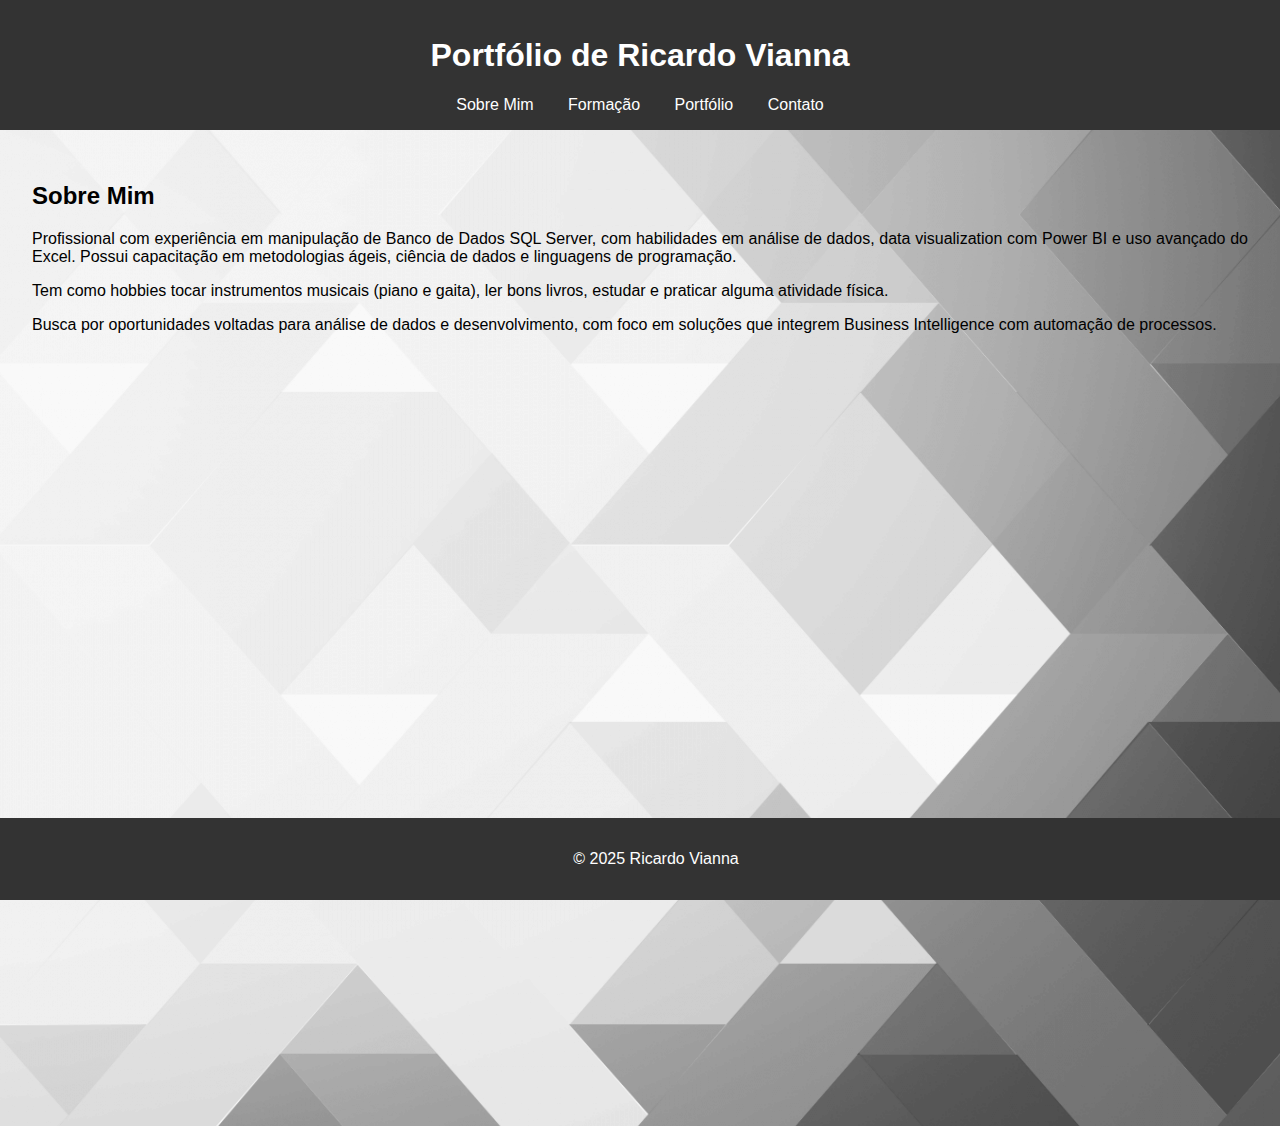
<file: index.html>
<!--Declaração do tipo de documento e idioma da página-->
<!DOCTYPE html>
<html lang="pt-br">

<head>
  <!--Configurações básicas da página-->
  <meta charset="UTF-8">
  <title>Formação</title>
  <!--Importa o arquivo de estilos CSS-->
  <link rel="stylesheet" href="style.css">
</head>

<body>
  <!--Cabeçalho com título e menu de navegação-->
  <header>
    <h1>Portfólio de Ricardo Vianna</h1>
    <nav>
      <!--Links para as páginas do site-->
      <a href="index.html">Sobre Mim</a>
      <a href="formacao.html">Formação</a>
      <a href="portfolio.html">Portfólio</a>
      <a href="contato.html">Contato</a>
    </nav>
  </header>
  <!--Conteúdo principal da página-->
  
  <main>
    <h2>Sobre Mim</h2>
      <p>Profissional com experiência em manipulação de Banco de Dados SQL Server, com habilidades em análise de dados, data visualization com Power BI e uso avançado do Excel. Possui capacitação em metodologias ágeis, ciência de dados e linguagens de programação.</p>
      <p>Tem como hobbies tocar instrumentos musicais (piano e gaita), ler bons livros, estudar e praticar alguma atividade física.</p>
      <p>Busca por oportunidades voltadas para análise de dados e desenvolvimento, com foco em soluções que integrem Business Intelligence com automação de processos.</p>
  </main>

  <!--Rodapé fixo com direitos autorais-->  
  <footer>
    <p>&copy; 2025 Ricardo Vianna</p>
  </footer>
</body>
</html>
</file>
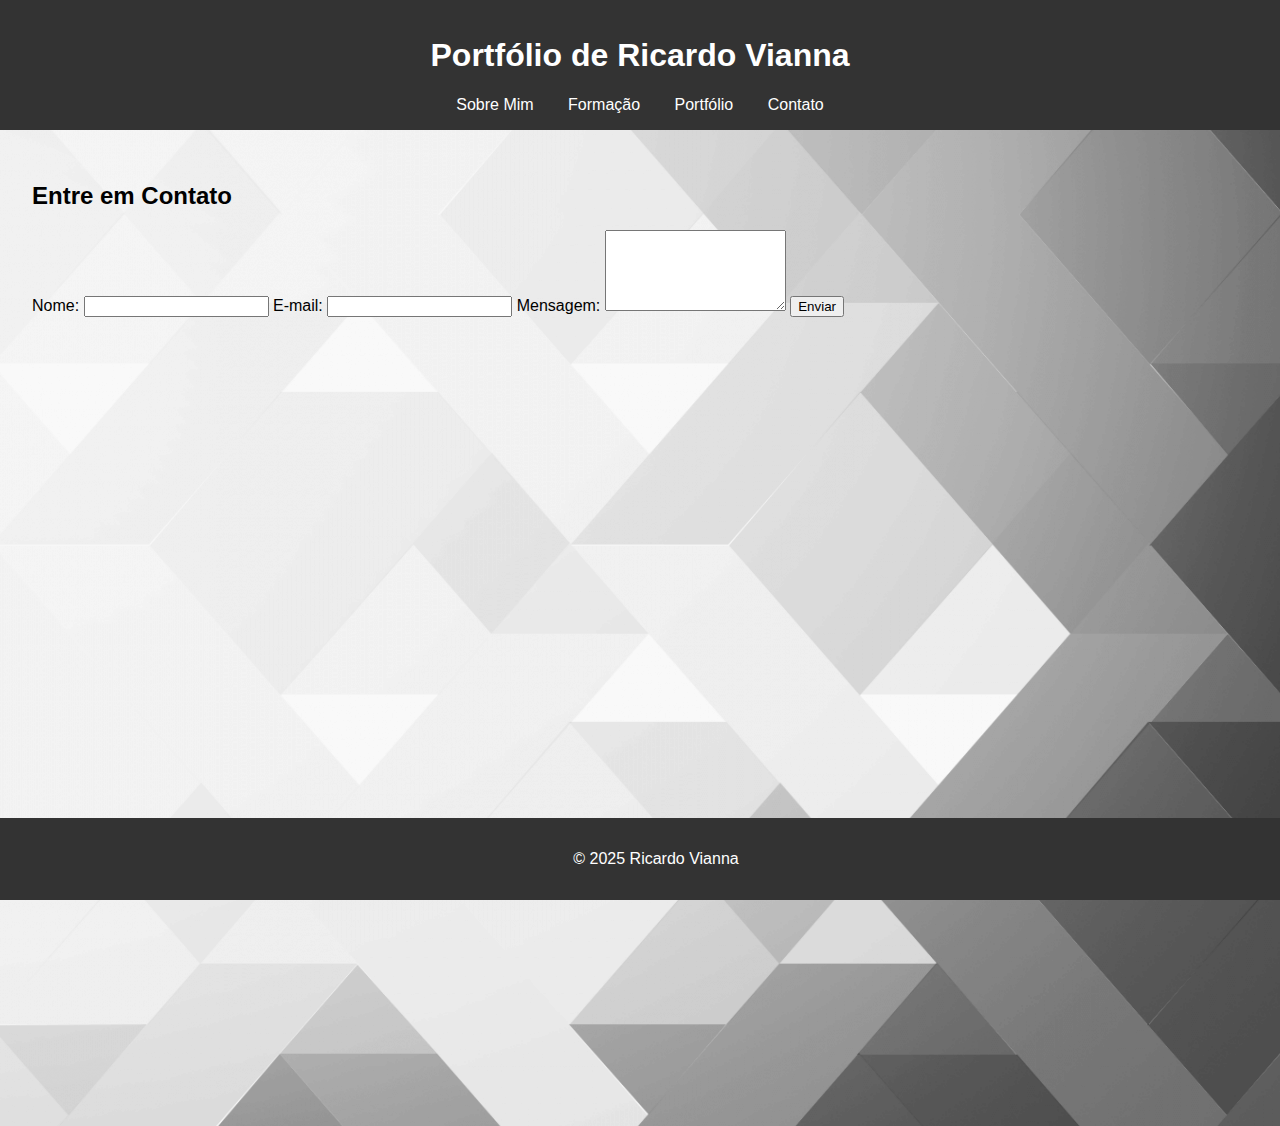
<file: contato.html>
<!--Declaração do tipo de documento e idioma da página-->
<!DOCTYPE html>
<html lang="pt-br">

<head>
  <!--Configurações básicas da página-->
  <meta charset="UTF-8">
  <title>Contato</title>
  <!--Importa o arquivo de estilos CSS-->
  <link rel="stylesheet" href="style.css">
</head>

<body>
  <!--Cabeçalho com título e menu de navegação-->
  <header>
    <h1>Portfólio de Ricardo Vianna</h1>
    <nav>
      <!--Links para as páginas do site-->
      <a href="index.html">Sobre Mim</a>
      <a href="formacao.html">Formação</a>
      <a href="portfolio.html">Portfólio</a>
      <a href="contato.html">Contato</a>
    </nav>
  </header>
  
  <!--Conteúdo principal da página-->
  <main>
    <h2>Entre em Contato</h2>
    <form> <!-- Formulário visual (não funcional) -->
      <!--Campo para o nome do usuário-->
      <label for="nome">Nome:</label>
      <input type="text" id="nome" name="nome" required>

      <!--Campo para o e-mail-->  
      <label for="email">E-mail:</label>
      <input type="email" id="email" name="email" required>

      <!--Campo para a mensagem-->
      <label for="mensagem">Mensagem:</label>
      <textarea id="mensagem" name="mensagem" rows="5" required></textarea>

      <!--Botão para envio (apenas visual)-->
      <button type="submit">Enviar</button>
    </form>
  </main>

  <!--Rodapé fixo com direitos autorais-->
  <footer>
    <p>&copy; 2025 Ricardo Vianna</p>
  </footer>
</body>
</html>
</file>
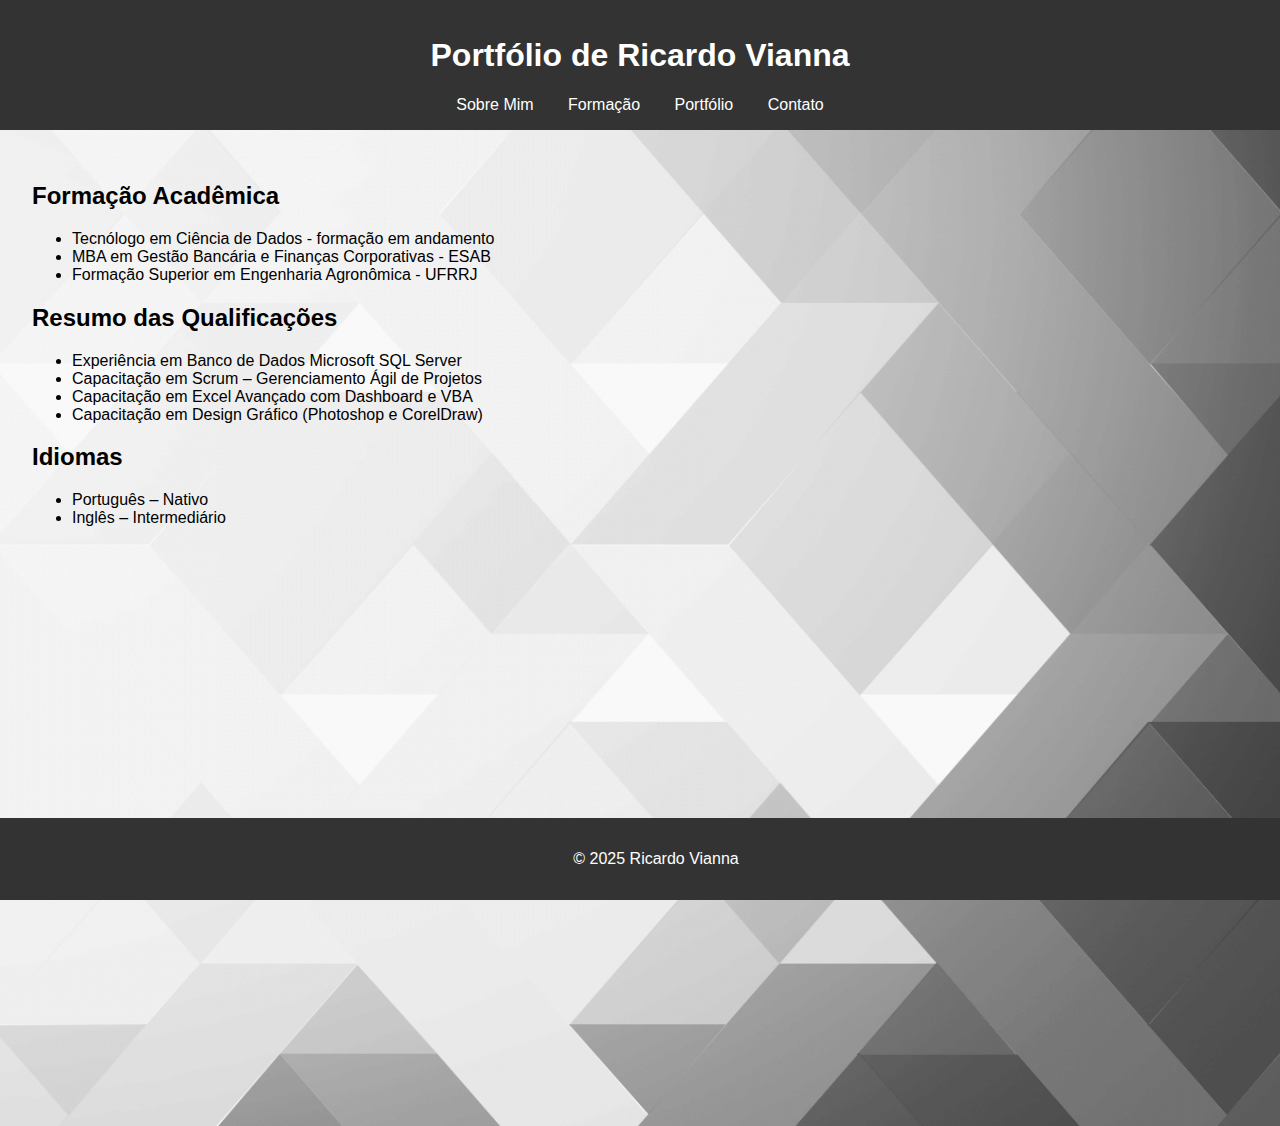
<file: formacao.html>
<!--Declaração do tipo de documento e idioma da página-->
<!DOCTYPE html>
<html lang="pt-br">

<head>
  <!--Configurações básicas da página-->
  <meta charset="UTF-8">
  <title>Formação</title>
  <!--Importa o arquivo de estilos CSS-->
  <link rel="stylesheet" href="style.css">
</head>

<body>
  <!--Cabeçalho com título e menu de navegação-->
  <header>
    <h1>Portfólio de Ricardo Vianna</h1>
    <nav>
      <!--Links para as páginas do site-->
      <a href="index.html">Sobre Mim</a>
      <a href="formacao.html">Formação</a>
      <a href="portfolio.html">Portfólio</a>
      <a href="contato.html">Contato</a>
    </nav>
  </header>
  
  <!--Conteúdo principal da página-->
  <main>
    <h2>Formação Acadêmica</h2>
    <ul> <!-- Lista com os cursos realizados -->
      <li>Tecnólogo em Ciência de Dados - formação em andamento </li>
      <li>MBA em Gestão Bancária e Finanças Corporativas - ESAB </li>
      <li>Formação Superior em Engenharia Agronômica - UFRRJ  </li>
    </ul>
    <h2>Resumo das Qualificações</h2>
    <ul> <!-- Lista com os cursos realizados -->
      <li>Experiência em Banco de Dados Microsoft SQL Server</li>
      <li>Capacitação em Scrum – Gerenciamento Ágil de Projetos </li>
      <li>Capacitação em Excel Avançado com Dashboard e VBA</li>
      <li>Capacitação em Design Gráfico (Photoshop e CorelDraw)</li>
    </ul>
    <h2>Idiomas</h2>
    <ul>
      <li>Português – Nativo</li>
      <li>Inglês – Intermediário</li>
    </ul>
  </main>
  
  <!--Rodapé fixo com direitos autorais-->
  <footer>
    <p>&copy; 2025 Ricardo Vianna</p>
  </footer>
</body>
</html>
</file>
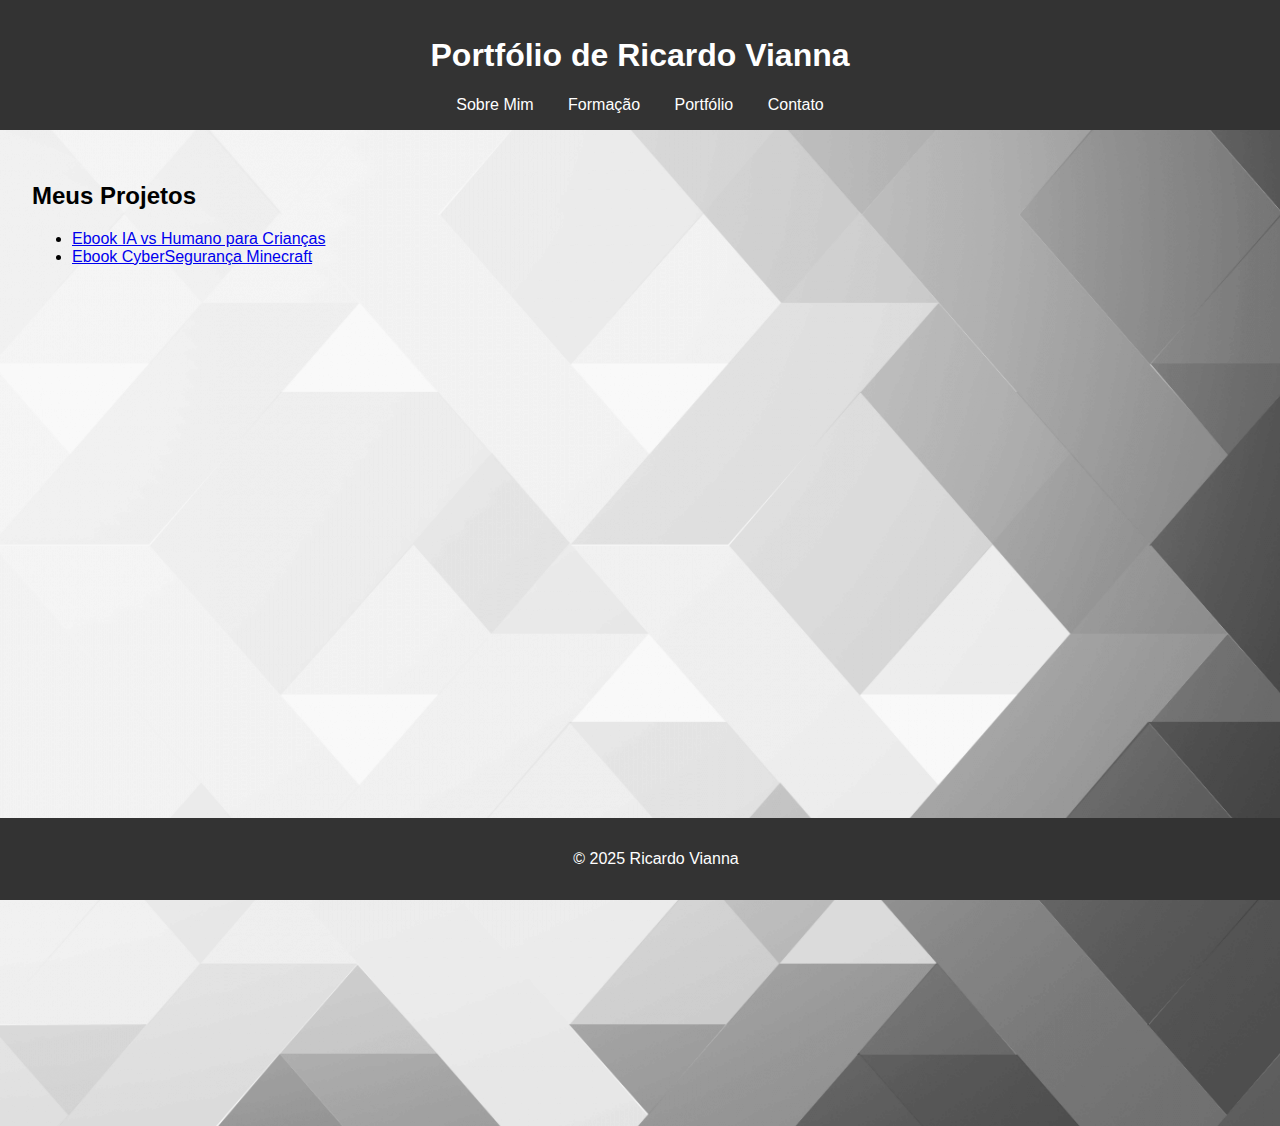
<file: portfolio.html>
<!--Declaração do tipo de documento e idioma da página-->
<!DOCTYPE html>
<html lang="pt-br">

<head>
  <!--Configurações básicas da página-->
  <meta charset="UTF-8">
  <title>Formação</title>
  <!--Importa o arquivo de estilos CSS-->
  <link rel="stylesheet" href="style.css">
</head>

<body>
  <!--Cabeçalho com título e menu de navegação-->
  <header>
    <h1>Portfólio de Ricardo Vianna</h1>
    <nav>
      <!--Links para as páginas do site-->
      <a href="index.html">Sobre Mim</a>
      <a href="formacao.html">Formação</a>
      <a href="portfolio.html">Portfólio</a>
      <a href="contato.html">Contato</a>
    </nav>
  </header>
  <!--Conteúdo principal da página-->
  
  <main>
    <h2>Meus Projetos</h2>
    <ul> <!-- Links externos para projetos desenvolvidos -->
      <li><a href="https://github.com/Viareinna/lab-natty-or-not" target="_blank">Ebook IA vs Humano para Crianças</a></li>
      <li><a href="https://www.canva.com/design/DAGZygCGe_I/87klvfobKEv37IIkbFtfuw/view?utm_content=DAGZygCGe_I&utm_campaign=designshare&utm_medium=link2&utm_source=uniquelinks&utlId=ha8af5104f3" target="_blank">Ebook CyberSegurança Minecraft</a></li>
    </ul>
  </main>

  <!--Rodapé fixo com direitos autorais-->
  <footer>
    <p>&copy; 2025 Ricardo Vianna</p>
  </footer>
</body>
</html>
</file>
<file: style.css>
/* Estilização comum para todas as páginas */
body {
    font-family: Arial, sans-serif;
    background-color: #f9f9f9;
    margin: 0;
    padding: 0;
    text-align: justify;
  }
  
  /*Cabeçalho com fundo escuro e texto branco*/
  header {
    background-color: #333;
    color: white;
    padding: 1em;
    text-align: center;
  }
  
  /*Estilo dos links do menu de navegação*/
  nav a {
    color: white;
    margin: 0 15px;
    text-decoration: none;
  }
  
  /*Área principal da página*/
  main {
    padding: 2em;
    min-height: 100vh;
    /*max-width: 800px;*/
    margin: auto;
    padding-bottom: 4em; /*Evita sobreposição do footer*/
    background: url('fundo1.png');
    background-size: cover;
    background-position: center;
    background-repeat: no-repeat;
  }
  
  /*Rodapé fixo na parte inferior*/
  footer {
    background-color: #333;
    color: white;
    text-align: center;
    padding: 1em;
    position: fixed;
    bottom: 0;
    width: 100%;
  
  /*Estilo visual do formulário*/
  form {
    display: flex;
    flex-direction: column;
  }
  
  /*Campos de entrada e área de texto*/
  form input, form textarea {
    margin-bottom: 1em;
    padding: 0.8em;
    border-radius: 5px;
    border: 1px solid #ccc;
  }
  
  /*Botão de envio do formulário*/
  form button {
    background-color: #333;
    color: white;
    border: none;
    border-radius: 5px;
    padding: 0.8em;
  }
</file>
